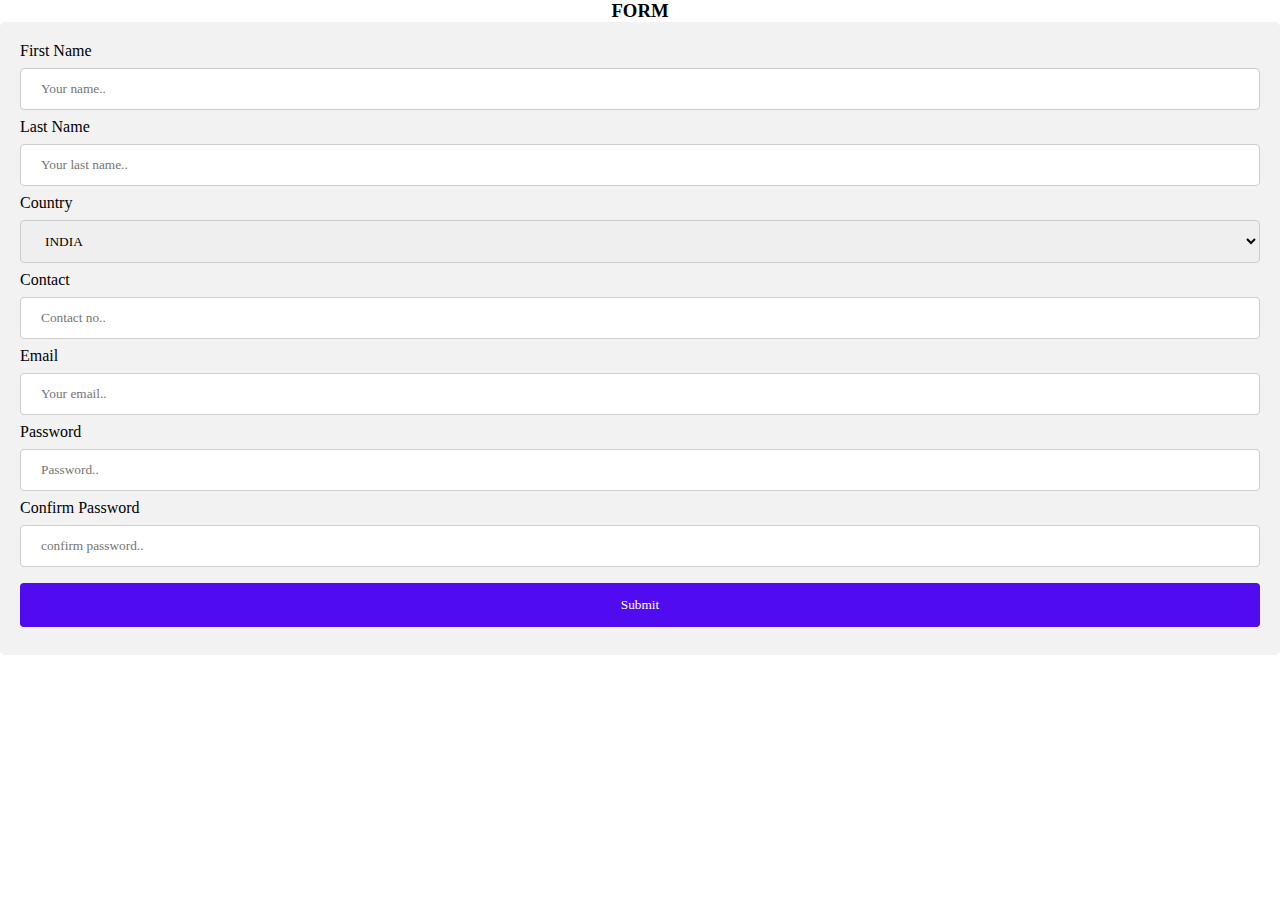
<file: Form Validation in JS/form.html>
<!DOCTYPE html>
<html>
<head>
    <link rel="stylesheet" href="form.css">
</head>
<body>

<h3><center> FORM </center></h3>

<div>
  <form action="./viewdata.html">
    <label for="fname">First Name</label>
    <input type="text" id="fname" name="firstname" placeholder="Your name..">

    <label for="lname">Last Name</label>
    <input type="text" id="lname" name="lastname" placeholder="Your last name..">

    <label for="country">Country</label>
    <select id="country" name="country">
      <option value="australia">INDIA</option>
      <option value="canada">BANGLADESH</option>
      <option value="usa">USA</option>
      <option value="usa">UK</option>
    </select>
    <label for="fname">Contact</label>
    <input type="text" id="contact" name="contact" placeholder="Contact no..">
    <label for="mail">Email</label>
    <input type="text" id="mail" name="mail" placeholder="Your email..">
    <label for="password">Password</label>
    <input type="text" id="password" name="password" placeholder="Password..">
    <label for="confirmpassword">Confirm Password</label>
    <input type="text" id="confirmpassword" name="confirmpassword" placeholder="confirm password..">
  
    <input type="submit" value="Submit">
  </form>
</div>

</body>
</html>
</file>
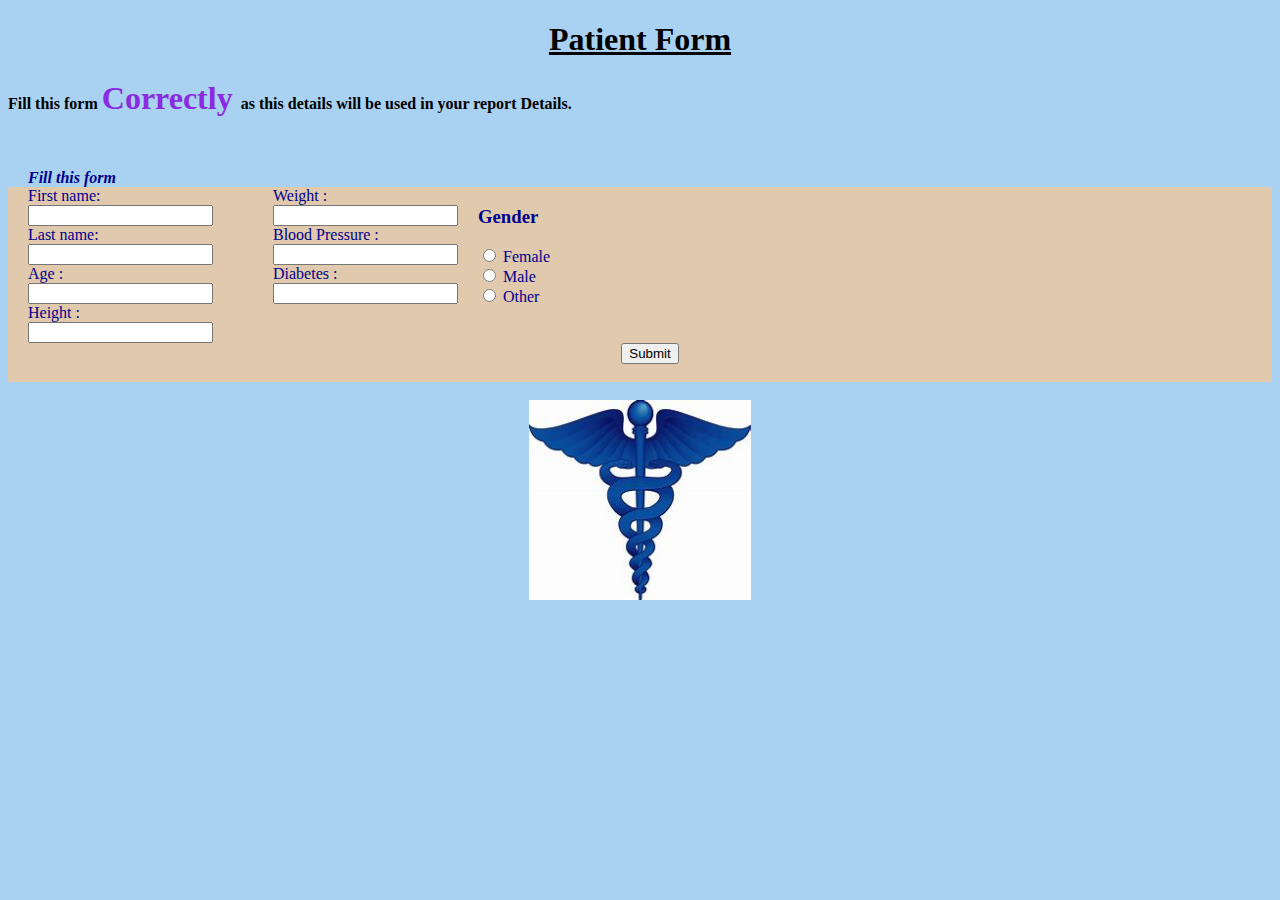
<file: HTML/FirstProject.html>
<!DOCTYPE html>
<html>

<head>
    <title>Patient Details</title>
    <link rel="icon" type="image/x-icon" href="/image/photo.jfif"
</head>

<body style="background-color:rgb(169, 209, 241); ">

    <h1 style=text-align:center;><u>Patient Form</u></h1>
    <p><b>Fill this form <span style="color: blueviolet; font-size: 200%;">Correctly </span>as this details will be used in your report Details.</b> </p>
    <br>
    <br>

    <div style="font-family: Georgia, 'Times New Roman', Times, serif ;font-size:100% ; color: darkblue;">
        <strong><i style="margin-left: 20px;">Fill this form</i></strong><br /> 
        <form action="SecondPage.html" style="background-color: rgb(224, 201, 172);">
            <div style="display:flex!important;"> 
                <div style="text-align:left;margin-left: 20px; margin-right: 40px;">
                    <label for="fname">First name:</label><br>
                    <input type="text" id="fname" name="fname"><br>

                    <label for="lname">Last name:</label><br>
                    <input type="text" id="lname" name="lname">
                    <br>
                    <label for="lname">Age :</label><br>
                    <input type="text" id="lname" name="lname">
                    <br>
                    <label for="lname">Height :</label><br>
                    <input type="text" id="lname" name="lname">
                    <br>
                    

                </div>
                
                <div style="float:right; text-align:left;margin-left: 20px;">
                    <label for="lname">Weight :</label><br>
                    <input type="text" id="lname" name="lname">
                    <br>
                    <label for="lname">Blood Pressure :</label><br>
                    <input type="text" id="lname" name="lname">
                    <br>
                    <label for="lname">Diabetes :</label><br>
                    <input type="text" id="lname" name="lname">
                    <br>
                </div>
                <div style="float:right; text-align:left;margin-left: 20px;">
                    <h3>Gender</h3>
                    <input type="radio" id="html" name="fav_language" value="HTML">
                    <label for="html">Female</label><br>
                    <input type="radio" id="css" name="fav_language" value="CSS">
                    <label for="css">Male</label><br>
                    <input type="radio" id="javascript" name="fav_language" value="JavaScript">
                    <label for="javascript">Other</label>
                    </div>
                   
            </div>
            <div style="float:none; text-align:left;margin-left: 20px;"><center><input type="submit" value="Submit"></center></div>
               
            <br>
        </form>
    </div>
    <br>
    <center><img src ="photo.jfif" alt="Logo" width="222" height="200"></center>

</body>

</html>
</file>
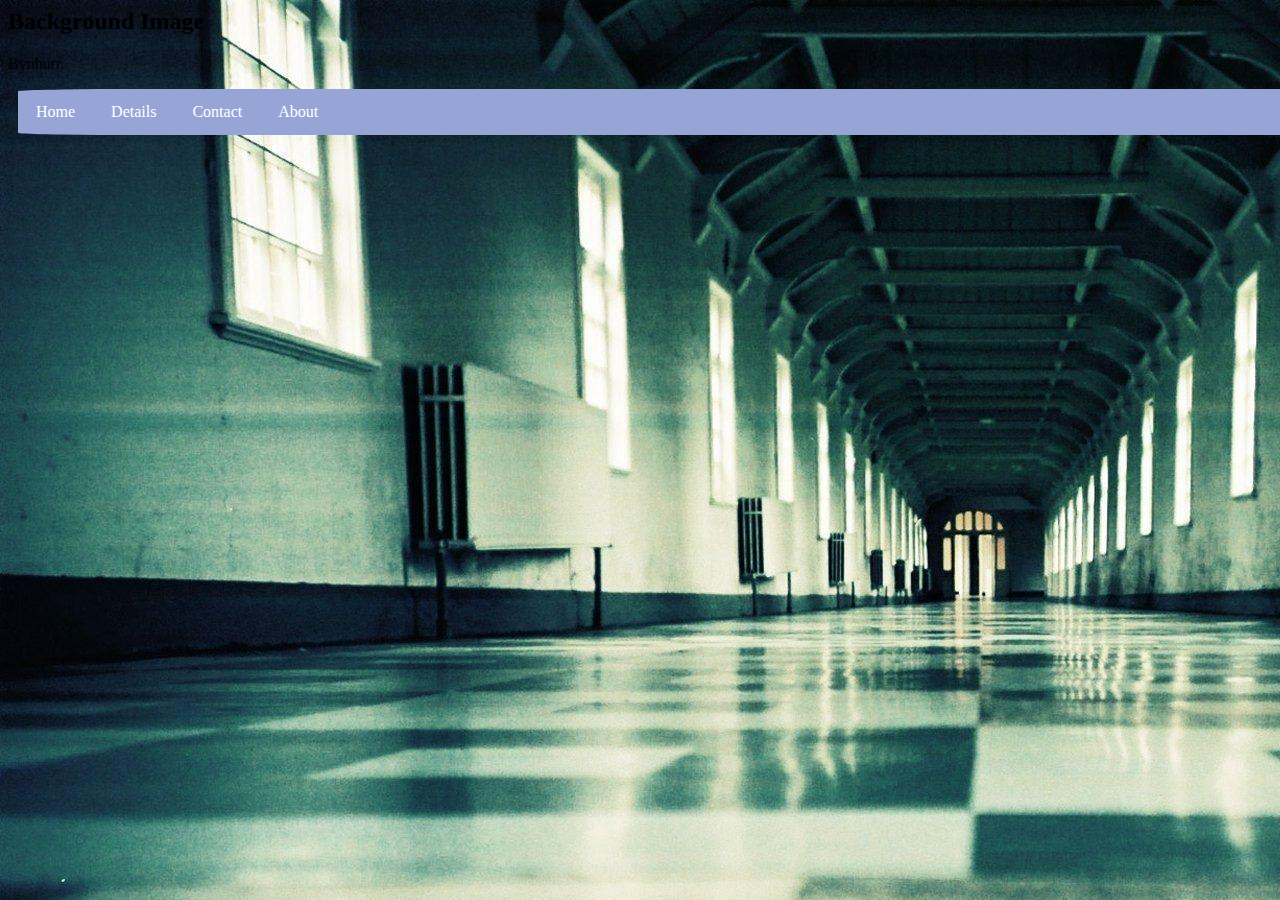
<file: HTML/HomePage.html>
<html>
   
<head>
    
    <link rel="stylesheet" href="./css/style.css">
</head>
<body>

    <h2>Background Image</h2>
    
    <p>Bynhurr.</p>
    <ul>
        <li><a href="#home">Home</a></li>
        <li><a href="FirstProject.html" target="_blank">Details</a></li>
        <li><a href="#contact">Contact</a></li>
        <li><a href="#about">About</a></li>
      </ul>
      
    
</body>
    
    
</html>
</file>
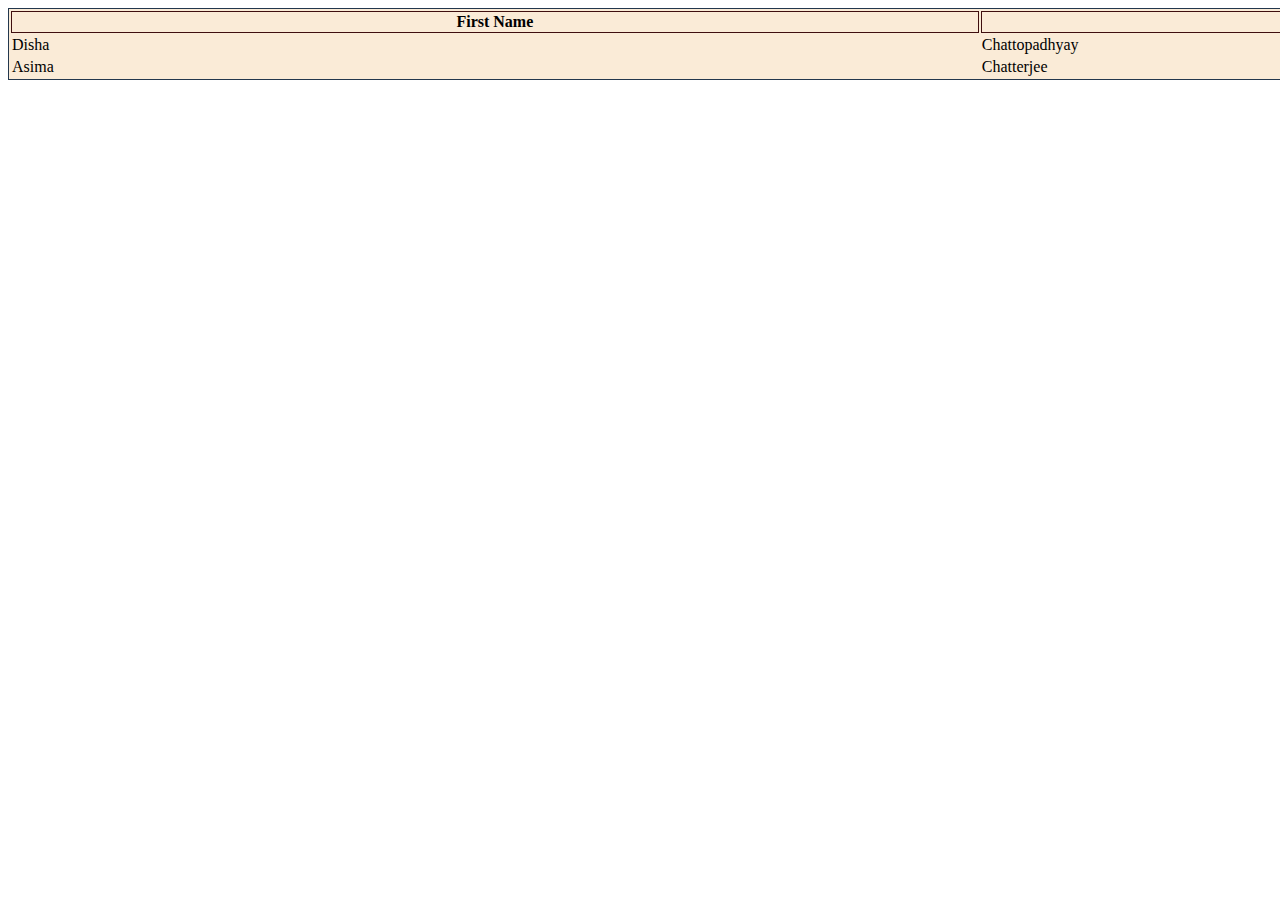
<file: HTML/SecondPage.html>
<!DOCTYPE html>
<html>
<head>
<title>Page Title</title>
</head>
<body>
    <table style="background-color:antiquewhite; border: 1px solid rgb(35, 55, 77); width: 200%;">
  <tr>
    <th style="border: 1px solid rgb(63, 15, 15);">First Name</th>
    <th style="border: 1px solid rgb(63, 15, 15);">Last Name</th>
    <th style="border: 1px solid rgb(63, 15, 15);">Age</th>
  </tr>
  <tr>
    <td>Disha</td>
    <td>Chattopadhyay</td>
    <td>50+</td>
  </tr>
  <tr>
    <td>Asima </td>
    <td>Chatterjee</td>
    <td>16+</td>
  </tr>
</table>

</body>
</file>
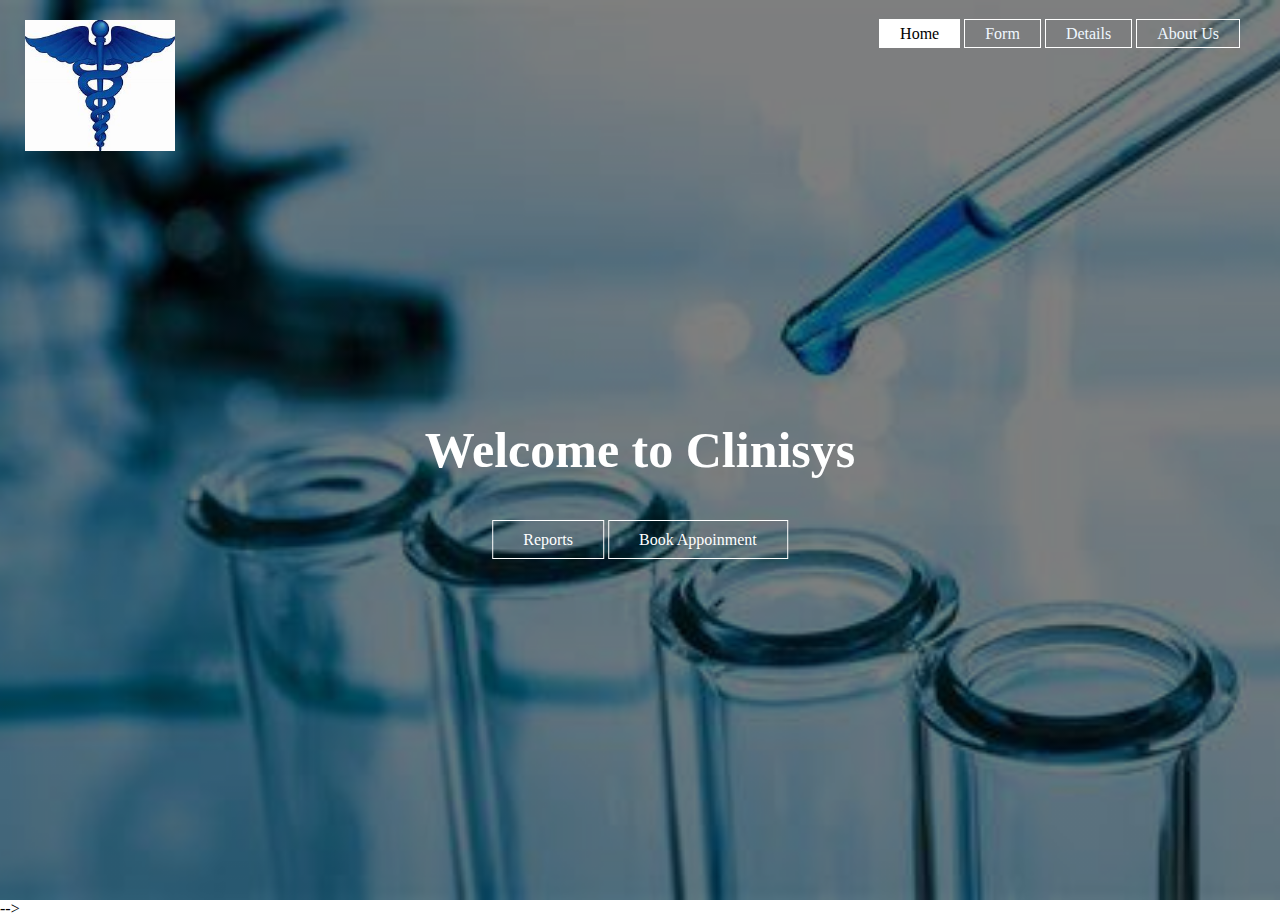
<file: HTMLProject/Clinisys.html>
<!-- <!DOCTYPE html>
<!-- saved from url=(0032)http://127.0.0.1:5500/index.html -->
<html><head><meta http-equiv="Content-Type" content="text/html; charset=UTF-8">
        <title>Clinisys</title>
        <link rel="stylesheet" href="./Clinisys_files/myStyle.css">

    </head>
    <body>
        <header>
            <div class="main">
                <div class="logo">
                    <img src="./Clinisys_files/photo.jfif" <="" div="">
                <ul>
                    <li class="active"><a herf="#">Home</a></li>
                    <li><a herf="Form.html">Form</a></li>
                    <li><a herf="#">Details</a></li>
                    <li><a herf="#">About Us</a></li>
                </ul>
            </div>
            <div class="title">
                   <h1>Welcome to Clinisys </h1>
            </div>

            <div class="button">
                <a herf="#" class="btn">Reports</a>
                <a herf="#" class="btn">Book Appoinment</a>

            </div>
        </div></header>
    <!-- Code injected by live-server -->
<script>
	// <![CDATA[  <-- For SVG support
	if ('WebSocket' in window) {
		(function () {
			function refreshCSS() {
				var sheets = [].slice.call(document.getElementsByTagName("link"));
				var head = document.getElementsByTagName("head")[0];
				for (var i = 0; i < sheets.length; ++i) {
					var elem = sheets[i];
					var parent = elem.parentElement || head;
					parent.removeChild(elem);
					var rel = elem.rel;
					if (elem.href && typeof rel != "string" || rel.length == 0 || rel.toLowerCase() == "stylesheet") {
						var url = elem.href.replace(/(&|\?)_cacheOverride=\d+/, '');
						elem.href = url + (url.indexOf('?') >= 0 ? '&' : '?') + '_cacheOverride=' + (new Date().valueOf());
					}
					parent.appendChild(elem);
				}
			}
			var protocol = window.location.protocol === 'http:' ? 'ws://' : 'wss://';
			var address = protocol + window.location.host + window.location.pathname + '/ws';
			var socket = new WebSocket(address);
			socket.onmessage = function (msg) {
				if (msg.data == 'reload') window.location.reload();
				else if (msg.data == 'refreshcss') refreshCSS();
			};
			if (sessionStorage && !sessionStorage.getItem('IsThisFirstTime_Log_From_LiveServer')) {
				console.log('Live reload enabled.');
				sessionStorage.setItem('IsThisFirstTime_Log_From_LiveServer', true);
			}
		})();
	}
	else {
		console.error('Upgrade your browser. This Browser is NOT supported WebSocket for Live-Reloading.');
	}
	// ]]>
</script>

</body></html> -->
</file>
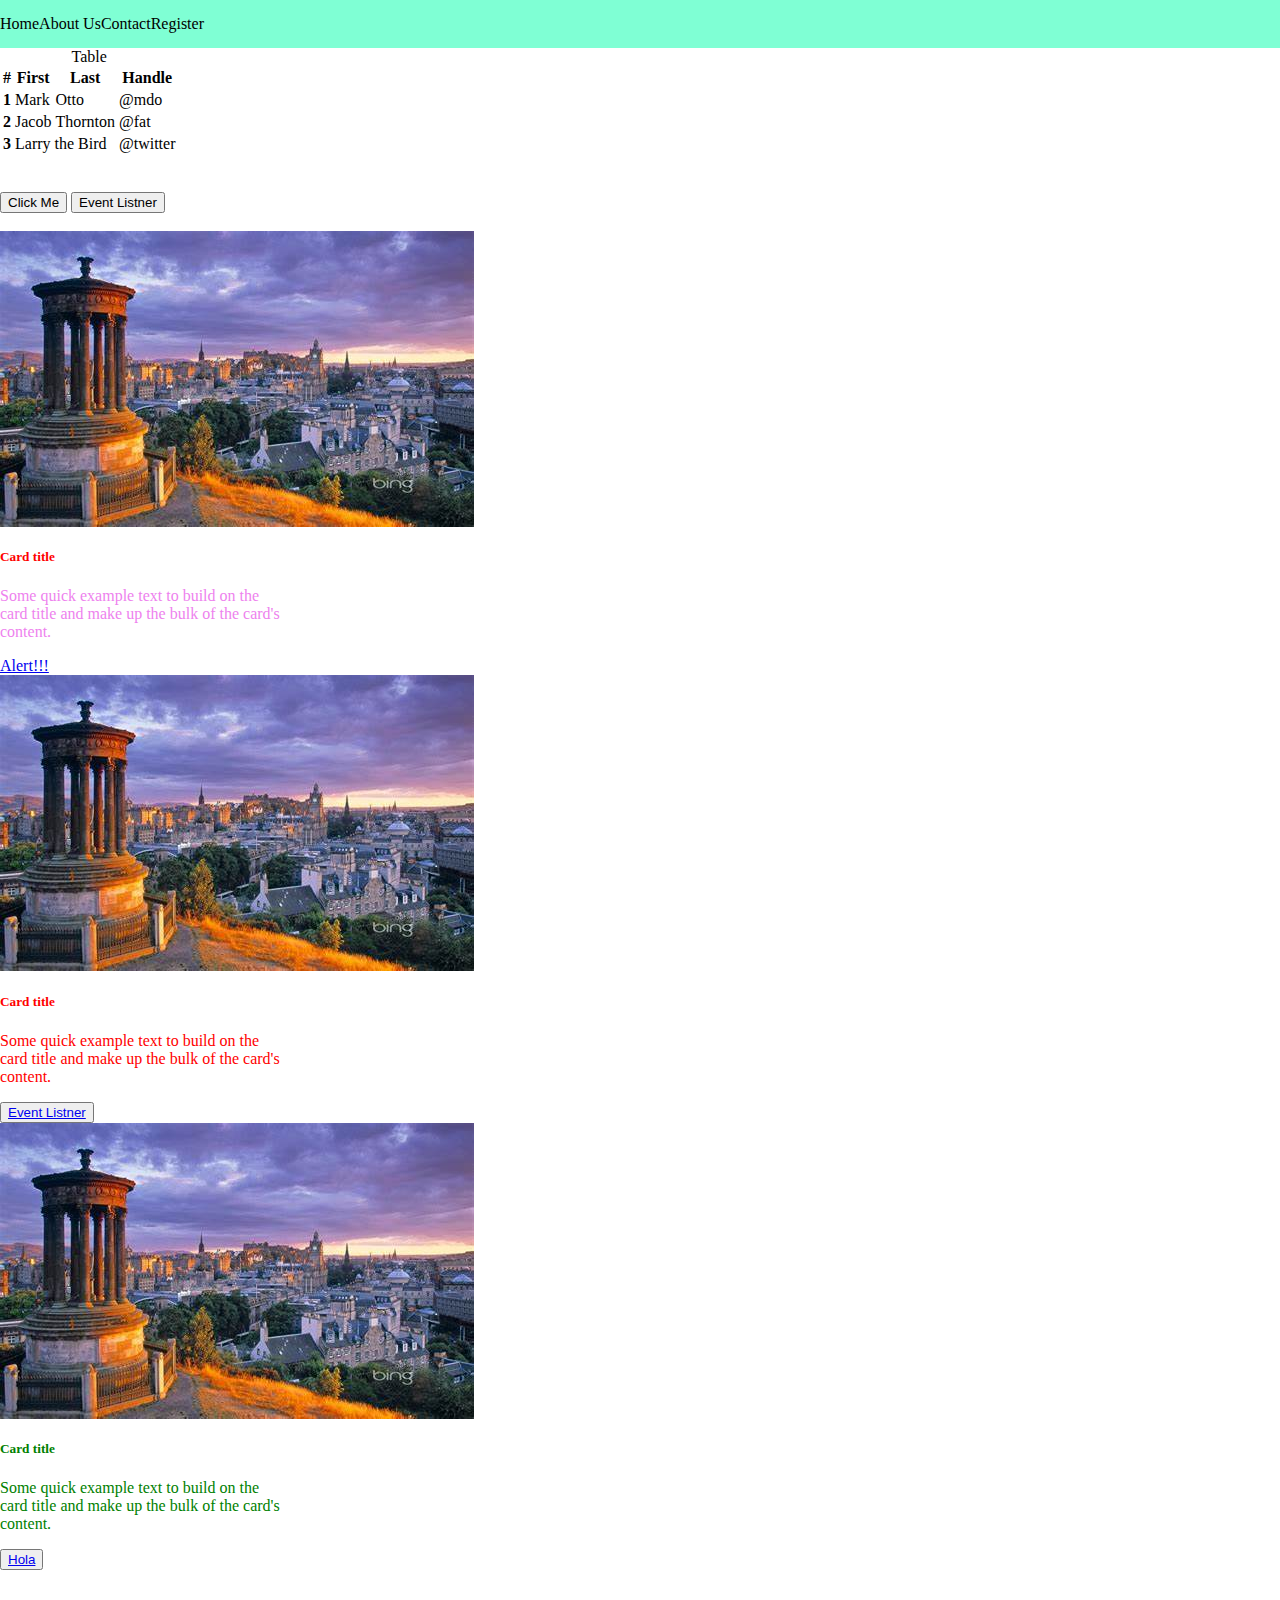
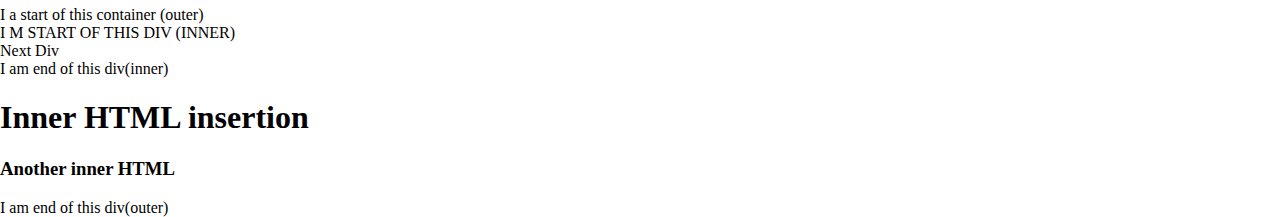
<file: javaScript/practice.html>
<! DOCTYPE html>
<html>
    <head>
        <title>
            Practice
        </title>
        <link rel="stylesheet" href="style.css">
        <link href="https://cdn.jsdelivr.net/npm/bootstrap@5.3.0-alpha1/dist/css/bootstrap.min.css" rel="stylesheet" integrity="sha384-GLhlTQ8iRABdZLl6O3oVMWSktQOp6b7In1Zl3/Jr59b6EGGoI1aFkw7cmDA6j6gD" crossorigin="anonymous">

    </head>
    <body>
        <nav>
            <ul>
                <li>Home</li>
                <li>About Us</li>
                <li>Contact</li>
                <li>Register</li>
            </ul>
        </nav>
        <div class="container">
            
        
        <table class="table">
            <caption> Table </caption>
            <thead>
              <tr>
                <th scope="col">#</th>
                <th scope="col">First</th>
                <th scope="col">Last</th>
                <th scope="col">Handle</th>
              </tr>
            </thead>
            <tbody>
              <tr>
                <th scope="row">1</th>
                <td>Mark</td>
                <td>Otto</td>
                <td>@mdo</td>
              </tr>
              <tr>
                <th scope="row">2</th>
                <td>Jacob</td>
                <td>Thornton</td>
                <td>@fat</td>
              </tr>
              <tr>
                <th scope="row">3</th>
                <td colspan="2">Larry the Bird</td>
                <td>@twitter</td>
              </tr>
            </tbody>
          </table>
          <br><br>
          <button onclick="alert('hello')">Click Me</button> <button id="btn2"> Event Listner </button>
          <br>
          <br>
        </div>
        <div class="container row">
            <div class="card" id="cardnew" style="width: 18rem;">
                <img src="image/P1.jfif" class="card-img-top" alt="...">
                <div class="card-body">
                  <h5 class="card-title" id="title">Card title</h5>
                  <p class="card-text">Some quick example text to build on the card title and make up the bulk of the card's content.</p>
                  <a href="#" class="btn btn-primary" onclick="alert('What do you want')">Alert!!!</a>
                </div>
            </div>

            <div class="card" id="cardnew" style="width: 18rem;">
                <img src="image/P1.jfif" class="card-img-top" alt="...">
                <div class="card-body1">
                  <h5 class="card-title" id="title">Card title</h5>
                  <p class="card-text">Some quick example text to build on the card title and make up the bulk of the card's content.</p>
                  <button><a href="#" class="btn btn-primary" id="btn3">Event Listner</a></button>
                </div>
            
            </div>

            <div class="card" id="cardnew" style="width: 18rem;">
                <img src="image/P1.jfif" class="card-img-top" alt="...">
                <div class="card-body2">
                  <h5 class="card-title" id="title">Card title</h5>
                  <p class="card-text">Some quick example text to build on the card title and make up the bulk of the card's content.</p>
                  <button><a href="#" class="btn btn-primary">Hola</a></button>
                </div>
            
            </div>
        </div>
        <br>
        <br>
         I a start of this container (outer)
        <div class="Insert" id="insert">
          I M START OF THIS DIV (INNER)
          <div id="next"> Next Div </div>
          I am end of this div(inner)
        </div>
        I am end of this div(outer)
    </body>
    <script src="practice.js"></script>
    <script src="https://cdn.jsdelivr.net/npm/bootstrap@5.3.0-alpha1/dist/js/bootstrap.bundle.min.js" integrity="sha384-w76AqPfDkMBDXo30jS1Sgez6pr3x5MlQ1ZAGC+nuZB+EYdgRZgiwxhTBTkF7CXvN" crossorigin="anonymous"></script>

</html>
</file>
<file: Form Validation in JS/form.css>
* {
    margin: 0;
    padding: 0;
    font-family: Century Gothic;
}

input[type=text], select {
  width: 100%;
  padding: 12px 20px;
  margin: 8px 0;
  display: inline-block;
  border: 1px solid #ccc;
  border-radius: 4px;
  box-sizing: border-box;
}

input[type=submit] {
  width: 100%;
  background-color: #500bf0;
  color: white;
  padding: 14px 20px;
  margin: 8px 0;
  border: none;
  border-radius: 4px;
  cursor: pointer;
}

input[type=submit]:hover {
  background-color: #c0a21e;
}

div {
  border-radius: 5px;
  background-color: #f2f2f2;
  padding: 20px;
}
</file>
<file: HTML/css/style.css>
ul {
  list-style-type: none;
  margin: 10;
  padding: 0;
  overflow:hidden;
  background-color: #96a5d6;
  width: 2000px;
  border-radius: 5% ;
  
}

li {
  float: left;
  
}

li a {
  display: block;
  color: white;
  text-align: center;
  text-decoration:solid;
  padding: 14px 18px;
  text-decoration: none;
}

li a:hover {
  background-color: #111;
}
  body {
    background-image: url("../image/home2.jfif");
    height: 200; width: 300;
  }
</file>
<file: HTMLProject/Clinisys_files/myStyle.css>
*{
    margin :0;
    padding:0;
    font-family: Century Gothic;
}

/*
This is for home page
*/

header{
    background-image:linear-gradient(rgba(0,0,0,0.5),rgba(0,0,0,0.5)), url(../image/home.jfif);
    height: 100vh;
    background-size: cover;
    background-position: center;
}

/*
This is for navigation
*/
ul{  
    float:right;
    list-style-type: none;
    margin-top: 25px;
}

ul li{
    display:inline-block
}

ul li a{ 
    text-decoration: none;
    color:aliceblue;
    padding: 5px 20px;
    border:1px solid #fff;
    transition: 0.6s ease;
}

ul li a:hover{
    background-color:#fff ;
    color: #000;

}

ul li.active a{
    background-color:#fff;
    color: #000;

}

.logo img{
    float :left;
    width:150px;
    height:auto;
    margin-top: 20px;
    margin-left: -15px;
}
/*
This is for to show the website in center
*/

.main{
    max-width: 1200px;
    margin: auto;
}

/*
This is for title styling
*/

.title{
    position:absolute;
    top:50%;
    left : 50%;
    transform: translate(-50%,-50%);

}

.title h1{
    color:#fff;
    font-size: 50px;

}

.button{
    position:absolute;
    top:60%;
    left : 50%;
    transform: translate(-50%,-50%);

}

.btn{
    border: 1px solid #fff;
    padding: 10px 30px;
    color: #fff;
    text-decoration: none;
    transition: 0.6s ease;

}

.btn:hover{
    background-color:#fff ;
    color: #000;

}
</file>
<file: javaScript/style.css>
html,body {
    height: 100%;
    width: 100%;
    margin: 0;
    padding: 0;
}

ul{
    display: flex;
    background-color: aquamarine;
    margin: 0;
    padding: 15px 0;
}

ul li {
    list-style: none;
    margin: 0px;
}
</file>
